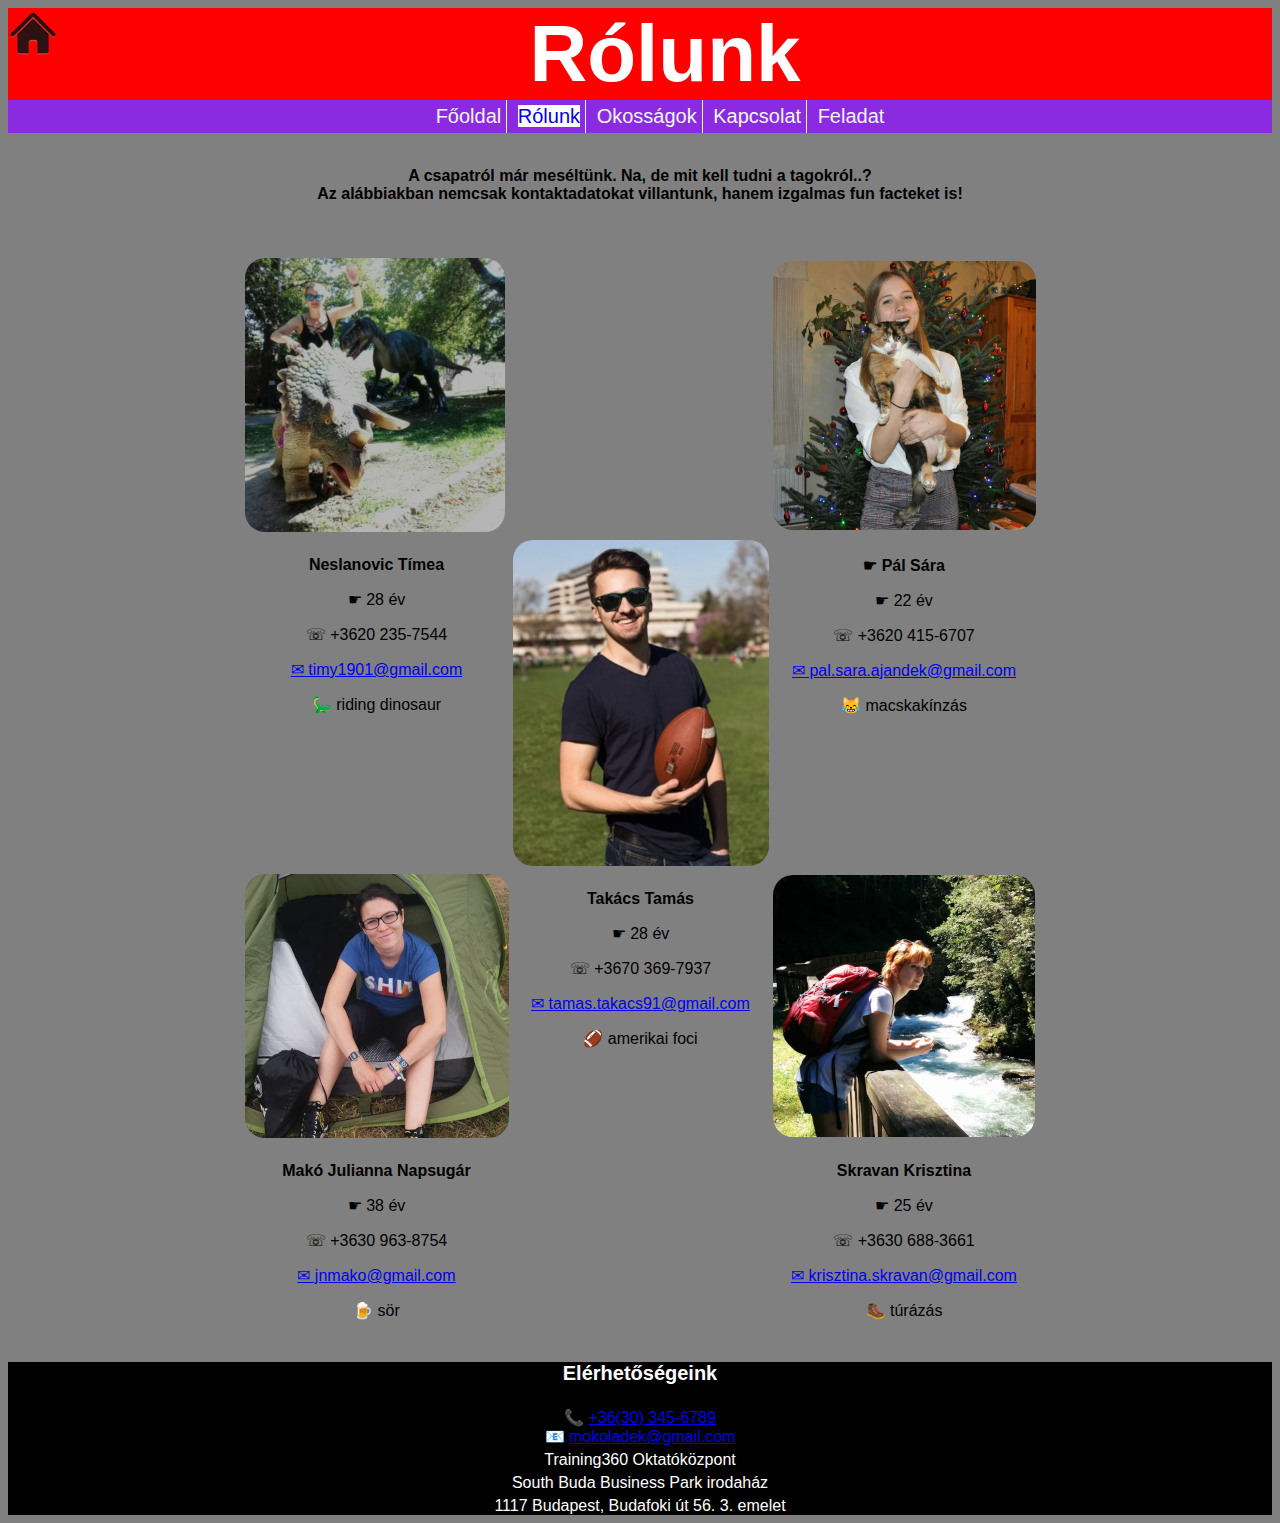
<file: about-us.html>
<!DOCTYPE html>
<html lang="eng">

<head>
    <meta charset="UTF-8">
    <meta name="viewport"
          content="width=device-width, initial-scale=1.0">
    <meta http-equiv="X-UA-Compatible"
          content="ie=edge">
    <link rel="stylesheet"
          href="/css/style.css">
    <title>Rólunk</title>
</head>


<body>
    <header>
        <a href="/index.html"><img id="go-home"
                 src="/img/home.png"
                 alt="mokoládé"></a>

        <h1 class="other-header">Rólunk</h1>
    </header>
    <nav>
        <ul id="navigation">
            <li class="nav-list"><a class="nav-anchor"
                   href="/index.html">Főoldal</a></li>
            <li class="nav-list"><a class="nav-anchor, active"
                   href="/about-us.html">Rólunk</a></li>
            <li class="nav-list"><a class="nav-anchor"
                   href="/lectures.html">Okosságok</a></li>
            <li class="nav-list"><a class="nav-anchor"
                   href="/contact.html">Kapcsolat</a></li>
            <li class="nav-list"><a class="nav-anchor"
                   href="/array.html">Feladat</a></li>
        </ul>
    </nav>

    <main>
        <div align="center">
            <br>
            <p><strong>A csapatról már meséltünk. Na, de mit kell tudni a tagokról..?</strong><br>
                <strong>Az alábbiakban nemcsak kontaktadatokat villantunk, hanem izgalmas fun facteket is!</strong></p>
        </div>

        <br>
        <br>

        <table align="center"
               id="table-us">
            <tr>
                <td>
                    <div>
                        <a href="https://www.facebook.com/pekk.timea">
                            <img class="us-pictures"
                                 src="img/Timi3.jpg"
                                 alt="Timi"></a>
                    </div>
                </td>

                <td>
                    <div>
                        &nbsp;
                    </div>
                </td>

                <td>
                    <div>
                        <a href="https://www.facebook.com/sara.pal.54">
                            <img class="us-pictures"
                                 src="img/Sári2.png"
                                 alt="Sári"></a>
                    </div>
                </td>
            </tr>


            <tr>
                <td valign="top">
                    <div align="center">
                        <p><strong>Neslanovic Tímea</strong> </p>
                        <p>☛ 28 év</p>
                        <p>☏ +3620 235-7544</p>
                        <a href="mailto: timy1901@gmail.com">✉ timy1901@gmail.com</a> <br>
                        <p>🦕 riding dinosaur</p>

                    </div>
                </td>
                <td>
                    <div>
                        <a href="https://www.facebook.com/tamas.takacs.737">
                            <img class="us-pictures"
                                 src="img/Tomi2.jpg"
                                 alt="Tomi"></a>

                    </div>
                </td>

                <td valign="top">
                    <div align="center">
                        <p><strong>☛ Pál Sára</strong> </p>
                        <p>☛ 22 év</p>
                        <p>☏ +3620 415-6707</p>
                        <a href="mailto: pal.sara.ajandek@gmail.com">✉ pal.sara.ajandek@gmail.com</a> <br>
                        <p>😹 macskakínzás</p>
                    </div>
                </td>
            </tr>


            <tr>
                <td>
                    <div>
                        <a href="https://www.facebook.com/deenkah">
                            <img class="us-pictures"
                                 src="img/Naps2.png"
                                 alt="Napsugár"></a>
                    </div>
                </td>


                <td valign="top">
                    <div align="center">
                        <p><strong>Takács Tamás</strong> </p>
                        <p>☛ 28 év</p>
                        <p>☏ +3670 369-7937</p>
                        <a href="mailto: tamas.takacs91@gmail.com">✉ tamas.takacs91@gmail.com</a> <br>
                        <p>&#127944; amerikai foci</p>
                    </div>
                </td>

                <td>
                    <div>
                        <a href="https://www.facebook.com/krisztina.skravan">
                            <img class="us-pictures"
                                 src="img/Kriszti2.png"
                                 alt="Kriszti"></a>
                    </div>
                </td>
            </tr>

            <tr>
                <td valign="top">
                    <div align="center">
                        <p><strong>Makó Julianna Napsugár</strong> </p>
                        <p>☛ 38 év</p>
                        <p>☏ +3630 963-8754</p>
                        <a href="mailto: jnmako@gmail.com">✉ jnmako@gmail.com</a> <br>
                        <p>🍺 sör</p>
                    </div>
                </td>

                <td>
                    <div>
                        &nbsp;
                    </div>
                </td>

                <td valign="top">
                    <div align="center">
                        <p><strong>Skravan Krisztina</strong> </p>
                        <p>☛ 25 év</p>
                        <p>☏ +3630 688-3661</p>
                        <a href="mailto: krisztina.skravan@gmail.com">✉ krisztina.skravan@gmail.com</a> <br>
                        <p>&#129406; túrázás</p>
                    </div>
                </td>
            </tr>

        </table>
        <br>
    </main>

    <footer>
        <p id="footer-contact"
           class="footer-element"><strong>Elérhetőségeink</strong></p>
        <br>
        <label for="tel2">&#128222;</label>
        <a href="tel.:+36303456789"
           id="tel2">+36(30) 345-6789</a>
        <br>
        <label for="email2">&#128231;</label>
        <a href="mailto:mokoladek@gmail.com"
           id="email2">mokoladek@gmail.com</a> <br>
        <p class="footer-element">Training360 Oktatóközpont</p>
        <p class="footer-element">South Buda Business Park irodaház</p>
        <p class="footer-element">1117 Budapest, Budafoki út 56. 3. emelet</p>

    </footer>

</body>

</html>
</file>
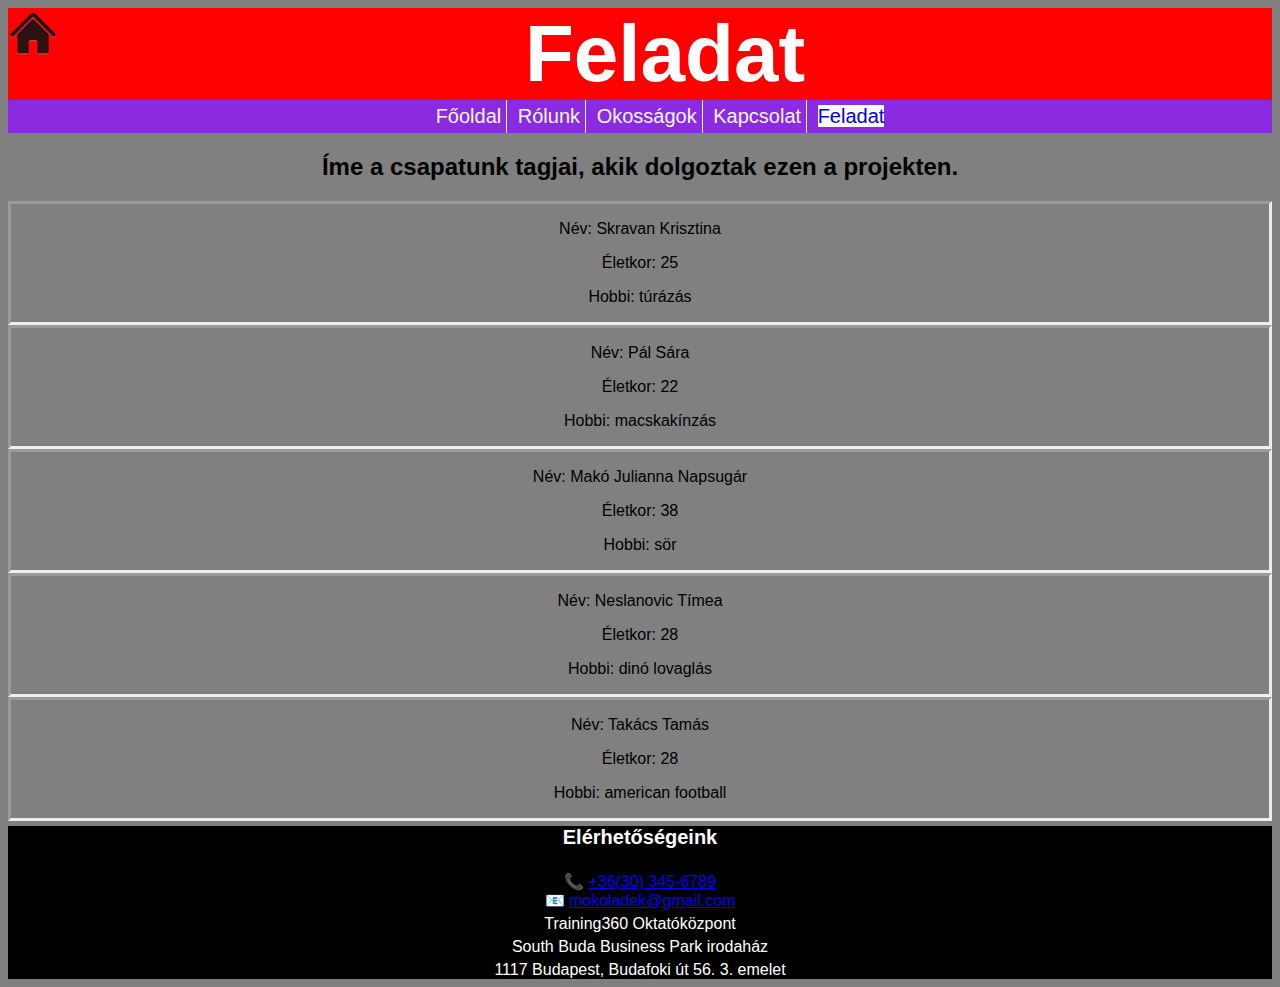
<file: array.html>
<!DOCTYPE html>
<html lang="hu">

<head>
    <meta charset="UTF-8">
    <meta name="viewport"
          content="width=device-width, initial-scale=1.0">
    <meta http-equiv="X-UA-Compatible"
          content="ie=edge">
    <link rel="stylesheet"
          href="/css/style.css">
    <title>Feladat</title>
</head>

<body>
    <header>
        <a href="/index.html"><img id="go-home"
                 src="/img/home.png"
                 alt="mokoládé"></a>

        <h1 class="other-header">Feladat</h1>
    </header>
    <nav>
        <ul id="navigation">
            <li class="nav-list"><a class="nav-anchor"
                   href="/index.html">Főoldal</a></li>
            <li class="nav-list"><a class="nav-anchor"
                   href="/about-us.html">Rólunk</a></li>
            <li class="nav-list"><a class="nav-anchor"
                   href="/lectures.html">Okosságok</a></li>
            <li class="nav-list"><a class="nav-anchor"
                   href="/contact.html">Kapcsolat</a></li>
            <li class="nav-list"><a class="nav-anchor, active"
                   href="/array.html">Feladat</a></li>
        </ul>
    </nav>

    <main>
        <div id="team-exercise">
            <h2>Íme a csapatunk tagjai, akik dolgoztak ezen a projekten.</h2>
            <div class="persons">
                <p class="first-person-name"></p>
                <p class="first-person-age"></p>
                <p class="first-person-hobbi"></p>
            </div>
            <div class="persons">
                <p class="second-person-name"></p>
                <p class="second-person-age"></p>
                <p class="second-person-hobbi"></p>
            </div>
            <div class="persons">
                <p class="third-person-name"></p>
                <p class="third-person-age"></p>
                <p class="third-person-hobbi"></p>
            </div>
            <div class="persons">
                <p class="fourth-person-name"></p>
                <p class="fourth-person-age"></p>
                <p class="fourth-person-hobbi"></p>
            </div>
            <div class="persons">
                <p class="fifth-person-name"></p>
                <p class="fifth-person-age"></p>
                <p class="fifth-person-hobbi"></p>
            </div>
        </div>
    </main>

    <footer>
        <p id="footer-contact"
           class="footer-element"><strong>Elérhetőségeink</strong></p>
        <br>
        <label for="tel2">&#128222;</label>
        <a href="tel.:+36303456789"
           id="tel2">+36(30) 345-6789</a>
        <br>
        <label for="email2">&#128231;</label>
        <a href="mailto:mokoladek@gmail.com"
           id="email2">mokoladek@gmail.com</a> <br>
        <p class="footer-element">Training360 Oktatóközpont</p>
        <p class="footer-element">South Buda Business Park irodaház</p>
        <p class="footer-element">1117 Budapest, Budafoki út 56. 3. emelet</p>

    </footer>

    <script src="/js/script.js"></script>
</body>

</html>
</file>
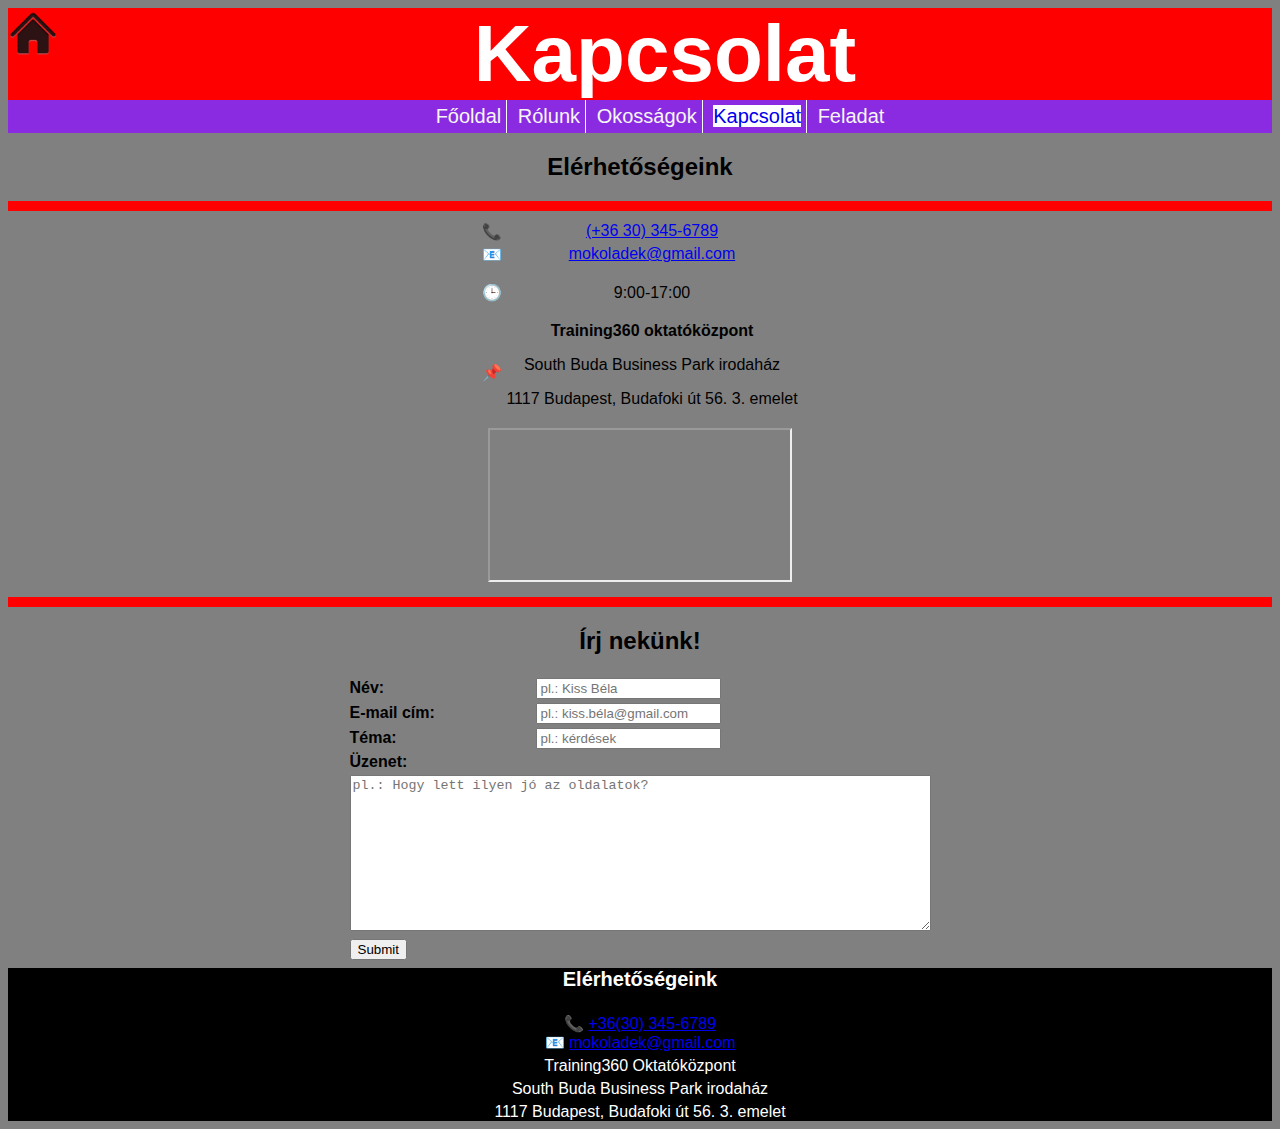
<file: contact.html>
<!DOCTYPE html>
<html lang="hu">

<head>
    <meta charset="UTF-8">
    <meta name="viewport"
          content="width=device-width, initial-scale=1.0">
    <meta http-equiv="X-UA-Compatible"
          content="ie=edge">
    <link rel="stylesheet"
          href="/css/style.css">
    <title>Kapcsolat</title>
</head>

<body>
    <header>
        <a href="/index.html"><img id="go-home"
                 src="/img/home.png"
                 alt="mokoládé"></a>

        <h1 class="other-header">Kapcsolat</h1>
    </header>
    <nav>
        <ul id="navigation">
            <li class="nav-list"><a class="nav-anchor"
                   href="/index.html">Főoldal</a></li>
            <li class="nav-list"><a class="nav-anchor"
                   href="/about-us.html">Rólunk</a></li>
            <li class="nav-list"><a class="nav-anchor"
                   href="/lectures.html">Okosságok</a></li>
            <li class="nav-list"><a class="nav-anchor, active"
                   href="/contact.html">Kapcsolat</a></li>
            <li class="nav-list"><a class="nav-anchor"
                   href="/array.html">Feladat</a></li>
        </ul>
    </nav>
    <main>
        <div id="main-contact">
            <h2>Elérhetőségeink</h2>
            <hr>
            <table class="table-contact">
                <tr>
                    <td>
                        <label for="tel">&#128222;</label>
                    </td>
                    <td>
                        <a href="tel.:+36303456789"
                           id="tel">
                            (+36 30) 345-6789
                        </a>

                    </td>
                </tr>
                <tr>
                    <td>
                        <label for="email">&#128231;</label>
                    </td>
                    <td>
                        <a href="mailto:mokoladek@gmail.com"
                           id="email">
                            mokoladek@gmail.com
                        </a>
                    </td>
                </tr>
                <tr>
                    <td>
                        <label for="hour">&#128338;</label>
                    </td>
                    <td>
                        <p>9:00-17:00</p>
                    </td>
                </tr>
                <tr>
                    <td>
                        <label for="location">&#x1f4cc;</label>
                    </td>
                    <td>
                        <b>Training360 oktatóközpont</b>
                        <p>South Buda Business Park irodaház</p>
                        <p>1117 Budapest, Budafoki út 56. 3. emelet</p>
                    </td>
                </tr>
                <tr>
                    <td colspan="2">
                        <iframe src="https://www.google.com/maps/embed?pb=!1m18!1m12!1m3!1d2697.4717595474112!2d19.05091431626595!3d47.46123560600063!2m3!1f0!2f0!3f0!3m2!1i1024!2i768!4f13.1!3m3!1m2!1s0x4741dda08d6f129d%3A0x5ed4479e3031e66e!2sTraining360+Kft.!5e0!3m2!1shu!2shu!4v1553508879644"
                                frameborder="1"
                                style="border:1"
                                allowfullscreen=""></iframe>
                    </td>
                </tr>
            </table>
        </div>

        <hr>


        <h2 id="write-to-us">Írj nekünk!</h2>

        <form action="mailto:mokoladek@gmail.com"
              subject="subject"
              style="text-align: left">

            <table class="table-contact">
                <tr>
                    <th>
                        <label for="name">Név:</label>
                    </th>
                    <td>
                        <input type="text"
                               name="name"
                               id="name"
                               placeholder="pl.: Kiss Béla"
                               required>
                    </td>
                </tr>
                <tr>
                    <th>
                        <label for="mail">E-mail cím:</label>
                    </th>
                    <td>
                        <input type="email"
                               name="mail"
                               id="mail"
                               placeholder="pl.: kiss.béla@gmail.com"
                               required>
                    </td>
                </tr>

                <tr>
                    <th>
                        <label for="subject">Téma:</label>
                    </th>
                    <td>
                        <input type="text"
                               name="subject"
                               id="subject"
                               placeholder="pl.: kérdések">
                    </td>
                </tr>
                <tr>
                    <th colspan="2">
                        <label for="message">Üzenet:</label>
                    </th>
                </tr>
                <tr>
                    <td colspan="2">
                        <textarea name="message"
                                  id="message"
                                  cols="70"
                                  rows="10"
                                  placeholder="pl.: Hogy lett ilyen jó az oldalatok?"></textarea>
                    </td>
                </tr>
                <tr>
                    <td colspan="2">
                        <input type="submit">
                    </td>
                </tr>
            </table>
        </form>



    </main>

    <footer>
        <p id="footer-contact"
           class="footer-element"><strong>Elérhetőségeink</strong></p>
        <br>
        <label for="tel2">&#128222;</label>
        <a href="tel.:+36303456789"
           id="tel2">+36(30) 345-6789</a>
        <br>
        <label for="email2">&#128231;</label>
        <a href="mailto:mokoladek@gmail.com"
           id="email2">mokoladek@gmail.com</a> <br>
        <p class="footer-element">Training360 Oktatóközpont</p>
        <p class="footer-element">South Buda Business Park irodaház</p>
        <p class="footer-element">1117 Budapest, Budafoki út 56. 3. emelet</p>

    </footer>

</body>

</html>
</file>
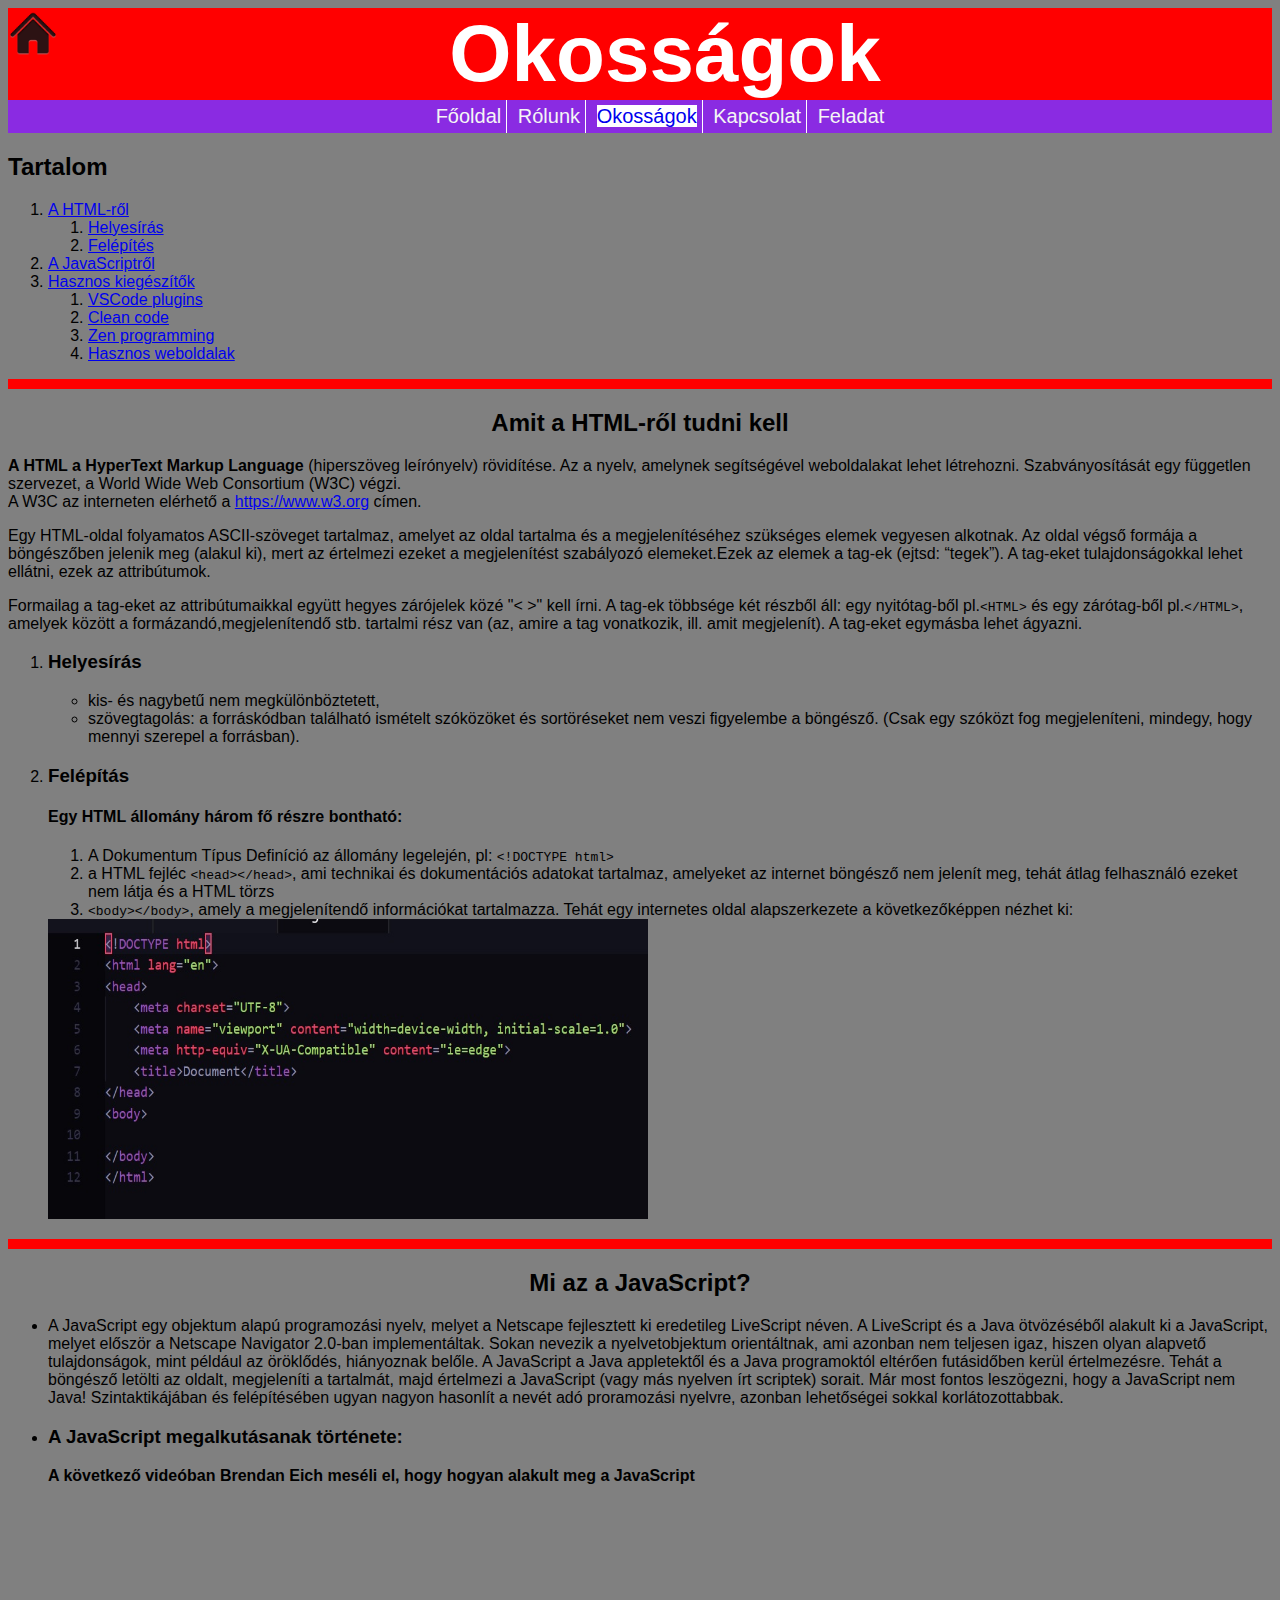
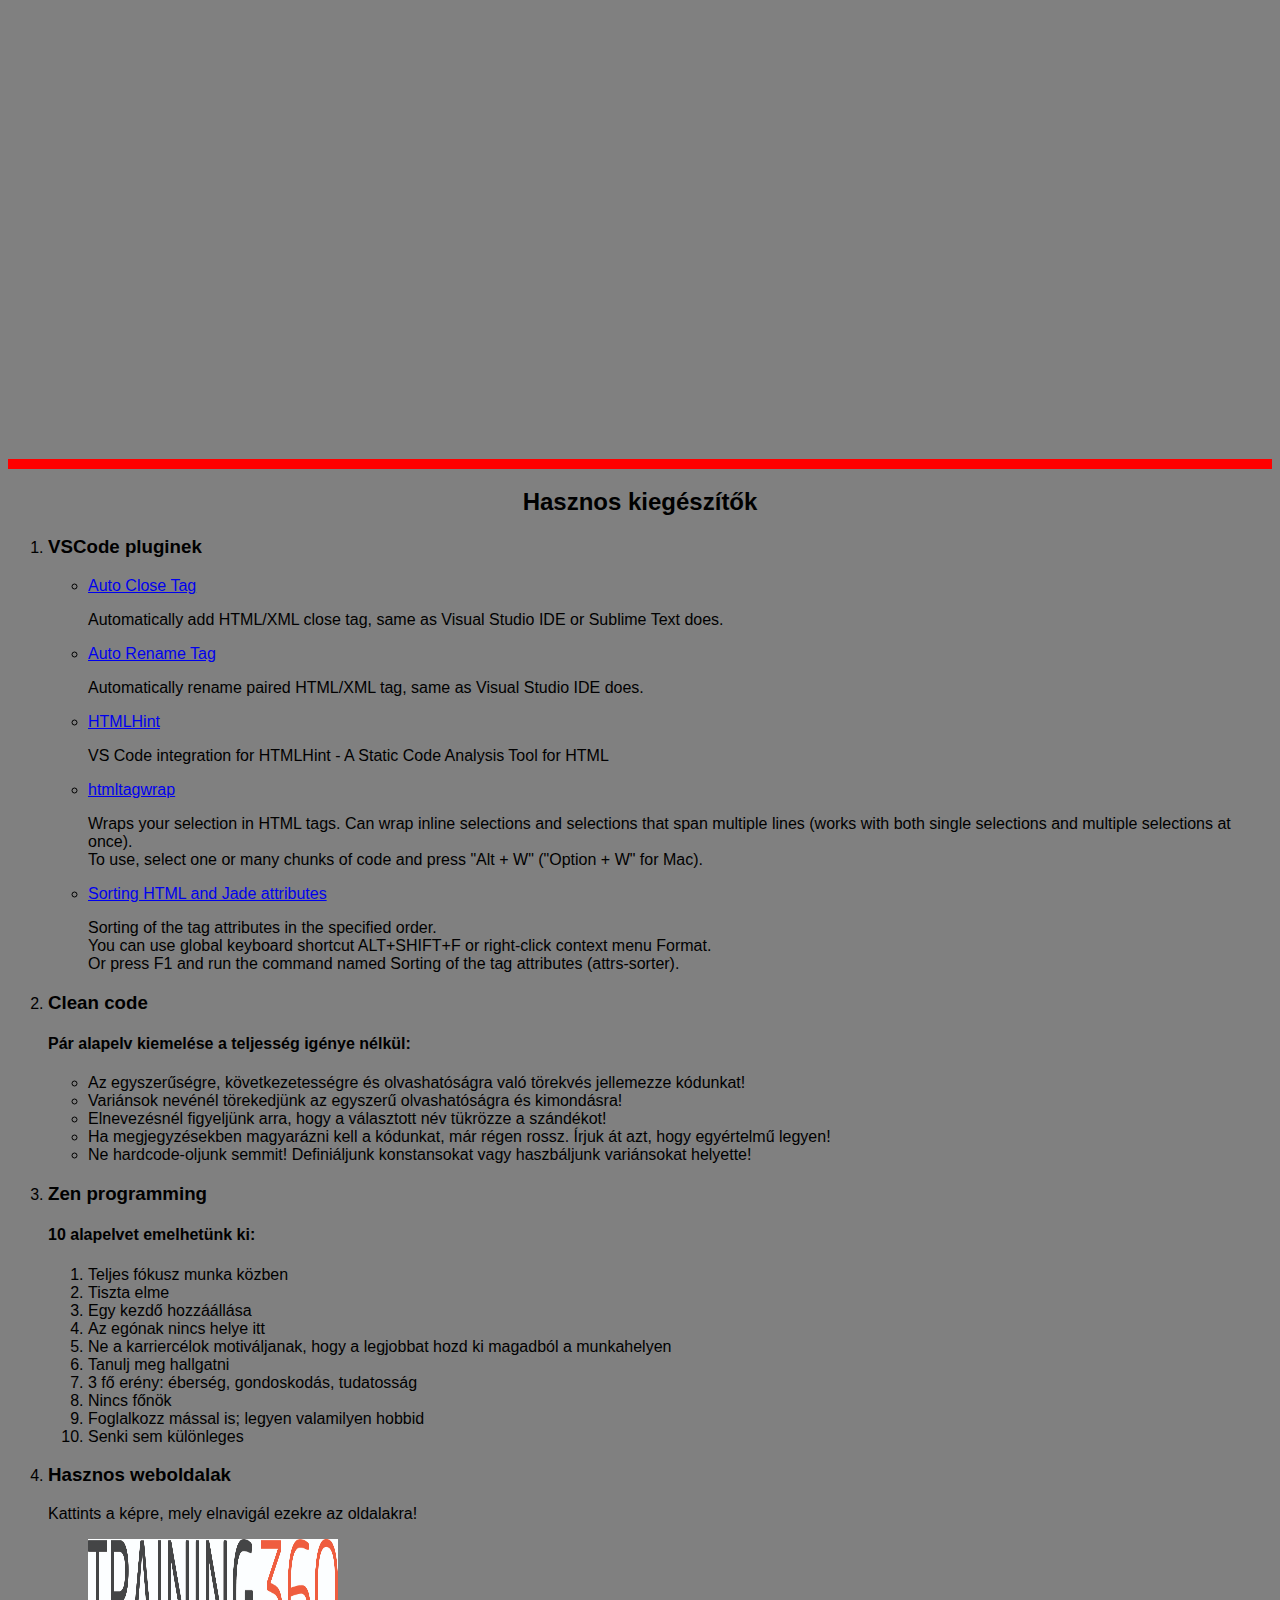
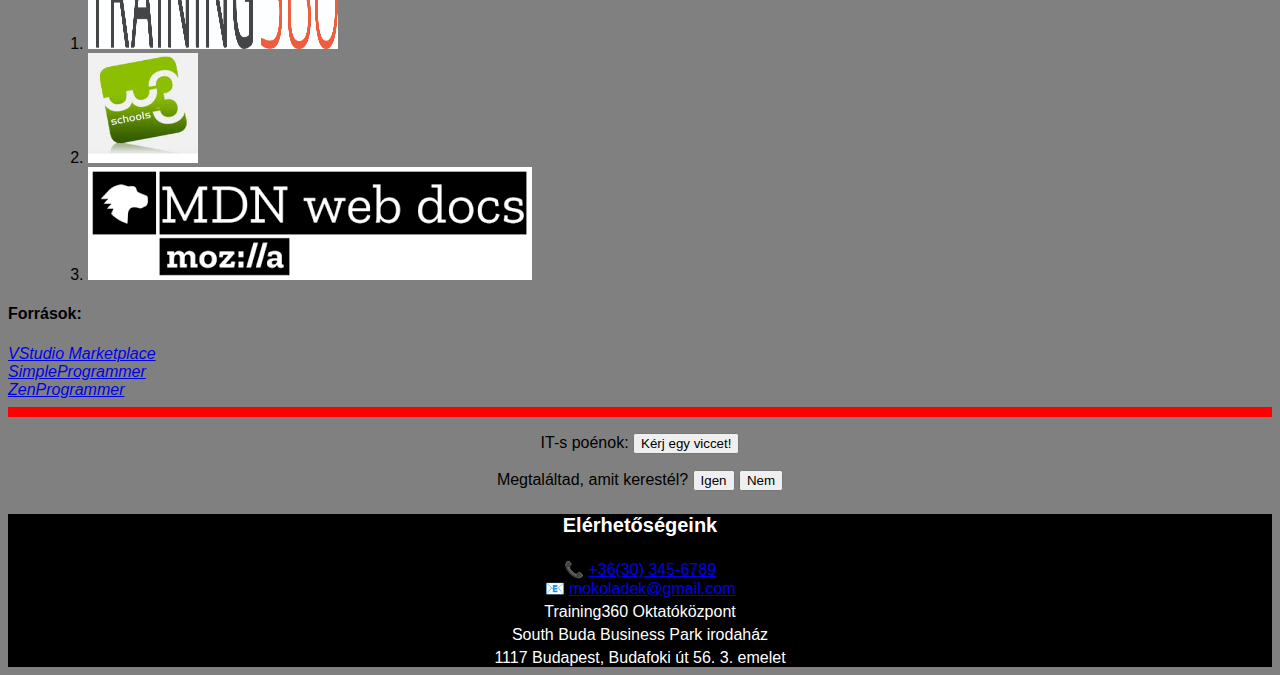
<file: lectures.html>
<!DOCTYPE html>
<html lang="hu">

<head>
    <meta charset="UTF-8">
    <meta name="viewport"
          content="width=device-width, initial-scale=1.0">
    <meta http-equiv="X-UA-Compatible"
          content="ie=edge">
    <link rel="stylesheet"
          href="css/style.css">
    <title>Okosságok</title>
</head>

<body>
    <header>
        <a href="/index.html"><img id="go-home"
                 src="/img/home.png"
                 alt="mokoládé"></a>

        <h1 class="other-header">Okosságok</h1>
    </header>
    <nav>
        <ul id="navigation">
            <li class="nav-list"><a class="nav-anchor"
                   href="/index.html">Főoldal</a></li>
            <li class="nav-list"><a class="nav-anchor"
                   href="/about-us.html">Rólunk</a></li>
            <li class="nav-list"><a class="nav-anchor, active"
                   href="/lectures.html">Okosságok</a></li>
            <li class="nav-list"><a class="nav-anchor"
                   href="/contact.html">Kapcsolat</a></li>
            <li class="nav-list"><a class="nav-anchor"
                   href="/array.html">Feladat</a></li>
        </ul>
    </nav>
    <aside>
        <h2>Tartalom</h2>
        <ol>
            <li>
                <a href="#html-trivia">A HTML-ről</a>
                <ol>
                    <li>
                        <a href="#html-grammar">Helyesírás</a>
                    </li>
                    <li>
                        <a href="#html-structure">Felépítés</a>
                    </li>
                </ol>
            </li>
            <li>
                <a href="#js-trivia">A JavaScriptről</a>
            </li>
            <li>
                <a href="#misc-trivia">Hasznos kiegészítők</a>
                <ol>
                    <li>
                        <a href="#vsc-plugins">VSCode plugins</a>
                    </li>
                    <li>
                        <a href="#clean-code">Clean code</a>
                    </li>
                    <li>
                        <a href="#zen-programming">Zen programming</a>
                    </li>
                    <li>
                        <a href="#useful-websites">Hasznos weboldalak</a>
                    </li>
                </ol>
            </li>
        </ol>
    </aside>
    <main>
        <hr>
        <div class="heading">
            <!--teljes tartalom-->
            <h2 id="html-trivia"
                class="lecture-headings">Amit a HTML-ről tudni kell</h2>
            <!--HTML-->
            <p><strong>A HTML a HyperText Markup Language</strong> (hiperszöveg leírónyelv) rövidítése. Az a
                nyelv, amelynek segítségével weboldalakat lehet létrehozni.
                Szabványosítását egy független szervezet, a World Wide Web Consortium (W3C) végzi. <br>
                A W3C az interneten elérhető a <a href="https://www.w3.org/">https://www.w3.org</a> címen.
            </p>
            <p>Egy HTML-oldal folyamatos ASCII-szöveget tartalmaz, amelyet az oldal tartalma és a
                megjelenítéséhez szükséges elemek vegyesen alkotnak. Az oldal végső formája a böngészőben
                jelenik meg (alakul ki), mert az értelmezi ezeket a megjelenítést szabályozó
                elemeket.Ezek az elemek a tag-ek (ejtsd: “tegek”). A tag-eket tulajdonságokkal lehet
                ellátni,
                ezek az attribútumok.</p>
            <p>Formailag a tag-eket az attribútumaikkal együtt hegyes
                zárójelek közé "&lt; &gt;" kell írni. A tag-ek többsége két részből áll: egy
                nyitótag-ből pl.<code>&lt;HTML&gt;</code> és egy zárótag-ből pl.<code>&lt;/HTML&gt;</code>,
                amelyek között a formázandó,megjelenítendő stb. tartalmi rész van (az, amire a tag
                vonatkozik,
                ill. amit megjelenít). A tag-eket egymásba lehet ágyazni.</p>
            <ol>
                <!--helyesírás és felépítés-->
                <li>
                    <h3 id="html-grammar">Helyesírás</h3>
                    <ul>
                        <li>kis- és nagybetű nem megkülönböztetett,</li>
                        <li>szövegtagolás: a forráskódban található ismételt szóközöket és sortöréseket nem
                            veszi figyelembe a böngésző. (Csak egy szóközt fog megjeleníteni, mindegy,
                            hogy mennyi szerepel a forrásban).</li>
                    </ul>
                </li>
                <li>
                    <h3 id="html-structure">Felépítás</h3>
                    <h4>Egy HTML állomány három fő részre bontható:</h4>
                    <ol>
                        <li> A Dokumentum Típus Definíció az állomány legelején, pl: <code>&lt;!DOCTYPE
                                html&gt;</code></li>
                        <li> a HTML fejléc <code>&lt;head&gt;&lt;/head&gt;</code>, ami technikai és
                            dokumentációs adatokat tartalmaz, amelyeket az internet böngésző nem jelenít
                            meg,
                            tehát
                            átlag
                            felhasználó ezeket nem látja és a HTML törzs</li>
                        <li><code>&lt;body&gt;&lt;/body&gt;</code>, amely a megjelenítendő információkat
                            tartalmazza.
                            Tehát egy internetes oldal alapszerkezete a következőképpen nézhet ki:</li>
                    </ol>
                    <img src="/img/html_main_tag.jpg"
                         alt="HTML felépítése"
                         height="300"
                         width="600">
                </li>
            </ol>
            <hr>
            <h2 id="js-trivia"
                class="lecture-headings">Mi az a JavaScript?</h2>
            <!--JavaScript-->
            <ul>
                <li>
                    <p>A JavaScript egy objektum alapú programozási nyelv, melyet a Netscape fejlesztett ki
                        eredetileg
                        LiveScript néven. A LiveScript és a Java ötvözéséből alakult ki a JavaScript, melyet
                        először a
                        Netscape Navigator 2.0-ban implementáltak. Sokan nevezik a nyelvetobjektum
                        orientáltnak,
                        ami
                        azonban nem teljesen igaz, hiszen olyan alapvető tulajdonságok, mint például az
                        öröklődés,
                        hiányoznak belőle. A JavaScript a Java appletektől és a Java programoktól eltérően
                        futásidőben
                        kerül értelmezésre. Tehát a böngésző letölti az oldalt, megjeleníti a tartalmát,
                        majd
                        értelmezi
                        a JavaScript (vagy más nyelven írt scriptek) sorait. Már most fontos leszögezni,
                        hogy a
                        JavaScript nem Java! Szintaktikájában és felépítésében ugyan nagyon hasonlít a nevét
                        adó
                        proramozási nyelvre, azonban lehetőségei sokkal korlátozottabbak.</p>
                </li>
                <li>
                    <h3>A JavaScript megalkutásanak története:</h3>
                    <p><strong>A következő videóban Brendan Eich meséli el, hogy hogyan alakult meg a
                            JavaScript</strong> </p>
                    <iframe width="956"
                            height="538"
                            src="https://www.youtube.com/embed/3-9fnjzmXWA"
                            frameborder="0"
                            allow="accelerometer; autoplay; encrypted-media; gyroscope; picture-in-picture"
                            allowfullscreen></iframe>
                </li>
            </ul>
            <hr>
            <h2 id="misc-trivia"
                class="lecture-headings">Hasznos kiegészítők</h2>
            <!--Kiegészítők-->
            <ol>
                <li>
                    <h3 id="vsc-plugins">VSCode pluginek</h3>
                    <!--VSCode-->
                    <ul>
                        <li>
                            <a href="https://marketplace.visualstudio.com/items?itemName=formulahendry.auto-close-tag">Auto
                                Close Tag</a>
                            <p>Automatically add HTML/XML close tag, same as Visual Studio IDE or Sublime
                                Text does.</p>
                        </li>
                        <li>
                            <a href="https://marketplace.visualstudio.com/items?itemName=formulahendry.auto-rename-tag">Auto
                                Rename Tag</a>
                            <p>Automatically rename paired HTML/XML tag, same as Visual Studio IDE does.</p>
                        </li>
                        <li>
                            <a href="https://marketplace.visualstudio.com/items?itemName=mkaufman.HTMLHint">HTMLHint</a>
                            <p>VS Code integration for HTMLHint - A Static Code Analysis Tool for HTML</p>
                        </li>
                        <li>
                            <a
                               href="https://marketplace.visualstudio.com/items?itemName=bradgashler.htmltagwrap">htmltagwrap</a>
                            <p>Wraps your selection in HTML tags. Can wrap inline selections and selections
                                that
                                span multiple lines (works with both single selections and multiple
                                selections
                                at once). <br>
                                To use, select one or many chunks of code and press "Alt + W" ("Option + W"
                                for Mac).</p>
                        </li>
                        <li>
                            <a href="https://marketplace.visualstudio.com/items?itemName=mrmlnc.vscode-attrs-sorter">Sorting
                                HTML and Jade attributes</a>
                            <p>Sorting of the tag attributes in the specified order. <br>
                                You can use global keyboard shortcut ALT+SHIFT+F or right-click context menu
                                Format.<br>
                                Or press F1 and run the command named Sorting of the tag attributes
                                (attrs-sorter).
                            </p>
                        </li>
                    </ul>
                </li>
                <li>
                    <h3 id="clean-code">Clean code</h3>
                    <!--Clean coding-->
                    <h4>Pár alapelv kiemelése a teljesség igénye nélkül:</h4>
                    <ul>
                        <li>Az egyszerűségre, következetességre és olvashatóságra való törekvés jellemezze
                            kódunkat!
                        </li>
                        <li>Variánsok nevénél törekedjünk az egyszerű olvashatóságra és kimondásra!</li>
                        <li>Elnevezésnél figyeljünk arra, hogy a választott név tükrözze a szándékot!</li>
                        <li>Ha megjegyzésekben magyarázni kell a kódunkat, már régen rossz. Írjuk át azt,
                            hogy
                            egyértelmű legyen!</li>
                        <li>Ne hardcode-oljunk semmit! Definiáljunk konstansokat vagy haszbáljunk
                            variánsokat
                            helyette!</li>
                    </ul>
                </li>
                <li>
                    <h3 id="zen-programming">Zen programming</h3>
                    <h4>10 alapelvet emelhetünk ki:</h4>
                    <!--Zen programing-->
                    <ol>
                        <li>Teljes fókusz munka közben</li>
                        <li>Tiszta elme</li>
                        <li>Egy kezdő hozzáállása</li>
                        <li>Az egónak nincs helye itt</li>
                        <li>Ne a karriercélok motiváljanak, hogy a legjobbat hozd ki magadból a munkahelyen
                        </li>
                        <li>Tanulj meg hallgatni</li>
                        <li>3 fő erény: éberség, gondoskodás, tudatosság</li>
                        <li>Nincs főnök</li>
                        <li>Foglalkozz mással is; legyen valamilyen hobbid</li>
                        <li>Senki sem különleges</li>
                    </ol>
                </li>
                <li>
                    <h3 id="useful-websites">Hasznos weboldalak</h3>
                    <!--hasznos weboldalak-->
                    <p>Kattints a képre, mely elnavigál ezekre az oldalakra!</p>
                    <ol>
                        <li>
                            <a href="https://www.training360.com/">
                                <img src="/img/t360_logo_cmyk.jpg"
                                     alt="training360"
                                     height="110"
                                     width="250">
                            </a>
                        </li>
                        <li>
                            <a href="https://www.w3schools.com/">
                                <img src="/img/w3.jpg"
                                     alt="w3school"
                                     height="110"
                                     width="110">
                            </a>
                        </li>
                        <li>
                            <a
                               href="https://developer.mozilla.org/en-US/docs/Learn/Getting_started_with_the_web/HTML_basics">
                                <img src="/img/mdn.png"
                                     alt="MDN">
                            </a>
                        </li>
                    </ol>
                </li>
            </ol>
            <h4>Források:</h4>
            <cite>
                <a href="https://marketplace.visualstudio.com/vscode">VStudio Marketplace</a><br>
                <a href="https://simpleprogrammer.com/clean-code-principles-better-programmer/">SimpleProgrammer</a><br>
                <a href="https://www.zenprogrammer.org/en/10-rules-of-a-zen-programmer.html">ZenProgrammer</a><br>
            </cite>
        </div>
        <hr>


        <div id="fun">
            <div>
                <p>
                    IT-s poénok:
                    <button onclick="fun()">Kérj egy viccet!</button>
                </p>
            </div>
            <div>
                <form action="mailto:mokoladek@gmail.com"
                      method="POST">
                    <label id="feedbackUsefulness">Megtaláltad, amit kerestél?</label>
                    <input type="button"
                           name="feedbackUsefulness-00"
                           value="Igen">
                    <input type="button"
                           name="feedbackUsefulness-01"
                           value="Nem">
                </form>
            </div>
        </div>

        <br>

    </main>

    <footer>
        <p id="footer-contact"
           class="footer-element"><strong>Elérhetőségeink</strong></p>
        <br>
        <label for="tel2">&#128222;</label>
        <a href="tel.:+36303456789"
           id="tel2">+36(30) 345-6789</a>
        <br>
        <label for="email2">&#128231;</label>
        <a href="mailto:mokoladek@gmail.com"
           id="email2">mokoladek@gmail.com</a> <br>
        <p class="footer-element">Training360 Oktatóközpont</p>
        <p class="footer-element">South Buda Business Park irodaház</p>
        <p class="footer-element">1117 Budapest, Budafoki út 56. 3. emelet</p>

    </footer>

    <script src="/js/script.js"></script>
</body>

</html>
</file>
<file: css/style.css>
body {
           background-color: grey;
           font-family: Arial, Helvetica, sans-serif;
       }

       header {
           background-color: red;
           margin: 0px;
           padding: 0px;
       }

       h1 {
           margin: 0px;
       }


       #main-title {
           text-align: center;
           position: relative;
           vertical-align: middle;
           font-size: 80px;
           margin-block-start: 0px;
           margin-block-end: 0px;
           color: white;
       }

       h1.other-header {
           text-align: center;
           font-size: 80px;
           color: white;
       }

       #go-home {
           float: left;
           left: 0px;
           top: 0px;
           width: 50px;
           height: 50px;
       }

       #navigation {
           list-style-type: none;
           text-align: center;
           /* overflow: hidden; */
           background-color: blueviolet;
           font-size: 20px;
           margin: 0px;
       }

       /* Eltávolítja a bullet pontokat az UNORDERED LIST listaelemek elől, illetve a margint és paddinget. Középre helyezi az elemeket. */

       .nav-list {
           display: inline-block;
           padding: 5px;
           border-right: 1px solid white;
       }

       /* Vízszintesen egymás mellé helyezi az elemeket. A border right 1px széles határt húz a jobb oldalra.*/

       .nav-list:last-child {
           border-right: none;
       }

       /* A listaelemek utolsó eleme után nem húz határt. */


       .nav-anchor {
           display: block;
           color: whitesmoke;
           text-decoration: none;

       }

       .nav-anchor:hover {
           background-color: blue;
           cursor: pointer;
       }

       .active {
           background-color: white;
           text-decoration: none;
       }

       hr {
           border: 5px solid red;
       }

       div.main-elements {
           text-align: center;
           margin: 30px;
       }

       h1.main-headings {
           margin-bottom: 15px;
       }

       #team-pic {
           display: block;
           margin-left: auto;
           margin-right: auto;
           margin-bottom: 30px;
           width: 50%;
           height: 300px;
           width: 399px;
           border-radius: 10px;
       }

       #pic-text {
           margin-top: 30px;
           margin-bottom: 30px;
       }

       #project-pic {
           height: 300px;
           widows: 284px;
           margin-left: 30em;
           border-radius: 10px;
       }

       #project-division {
           margin-right: 30em;
           float: right;
       }

       #second-heading {
           margin-bottom: 15px;
       }

       /* footer {
           position: relative;
           height: 80px;
           background: black;
           color: white;
           margin: 0px;
       } */


       #contact-us {
           font-size: 20px;
       }


       #follow-us {
           font-size: 20px;
       }

       #table-us {
           margin: auto;
       }

       #write-to-us {
           text-align: center
       }

       .table-contact {
           margin-left: auto;
           margin-right: auto;
       }

       footer {
           text-align: center;
           color: white;
           background-color: black;
       }

       .footer-element {
           margin: 5px;
       }

       #footer-contact {
           font-size: 20px;
       }

       #main-contact {
           text-align: center;
       }

       /* table-contact {
           margin: auto;
       } */

       #team-exercise {
           text-align: center;
       }

       div.persons {
           border-style: inset;
       }

       .lecture-headings {
           text-align: center;
       }

       .us-pictures {
           border-radius: 20px;
       }

       #fun {
           text-align: center;
       }
</file>
